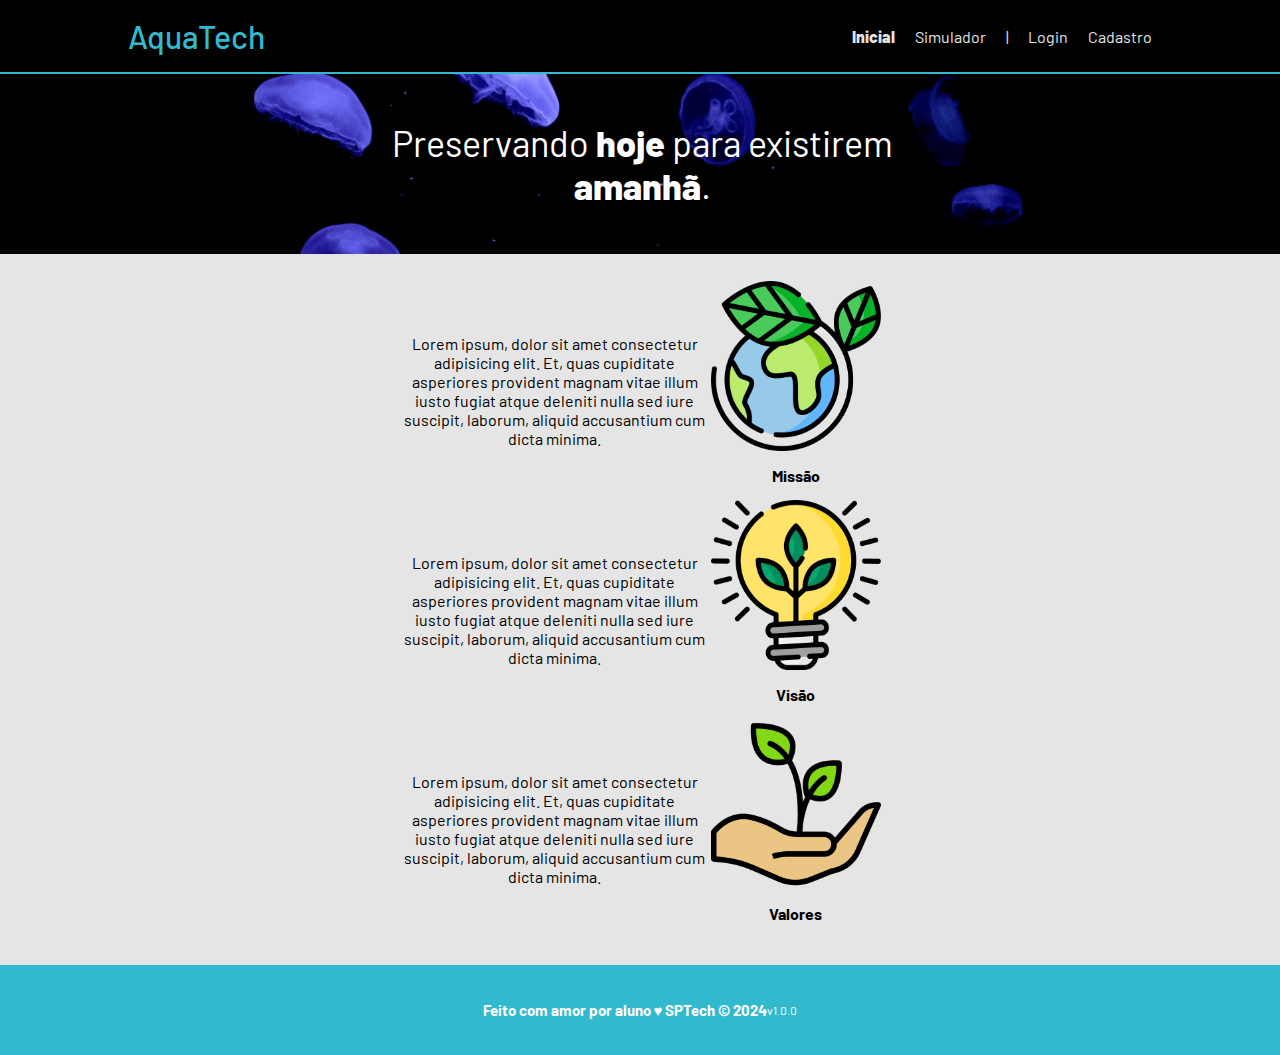
<file: public/index.html>
<!DOCTYPE html>
<html lang="en">

<head>
    <meta charset="UTF-8">
    <meta http-equiv="X-UA-Compatible" content="IE=edge">
    <meta name="viewport" content="width=device-width, initial-scale=1.0">

    <title>AquaTech | Página Inicial</title>

    <link rel="stylesheet" href="styles/style.css">
    <link rel="icon" href="assets/icon/favicon2.ico">
    <link rel="preconnect" href="https://fonts.gstatic.com">
</head>

<body>
  <div class="header">
    <div class="container">
      <h1 class="titulo">AquaTech</h1>
      <ul class="navbar">
        <li class="agora">
          <a href="#">Inicial</a>
        </li>
        <li>
          <a href="simulador.html">Simulador</a>
        </li>
        <li>|</li>
        <li>
          <a href="login.html">Login</a>
        </li>
        <li>
          <a href="cadastro.html">Cadastro</a>
        </li>
      </ul>
    </div>
  </div>

  <div class="banner">
    <div class="container">
      <p>Preservando <span>hoje</span> para existirem <span>amanhã</span>.</p>
    </div>
  </div>

  <div class="social">
    <div class="container">
      <div class="boxes">
        <div class="box">
          <p>Lorem ipsum, dolor sit amet consectetur adipisicing elit. Et, quas cupiditate asperiores provident magnam
            vitae illum iusto fugiat atque deleniti nulla sed iure suscipit, laborum, aliquid accusantium cum dicta
            minima.
          </p>

          <div class="icones">
            <img src="assets/imgs/planet-earth_color.png">
            <h4>Missão</h4>
          </div>
        </div>
        <div class="box">
          
          <p>Lorem ipsum, dolor sit amet consectetur adipisicing elit. Et, quas cupiditate asperiores provident magnam
            vitae illum iusto fugiat atque deleniti nulla sed iure suscipit, laborum, aliquid accusantium cum dicta
            minima.</p>
          
            <div class="icones">
              <img src="assets/imgs/lightbulb_color.png">
              <h4>Visão</h4>
            </div>
        </div>
        <div class="box">
          
          <p>Lorem ipsum, dolor sit amet consectetur adipisicing elit. Et, quas cupiditate asperiores provident magnam
            vitae illum iusto fugiat atque deleniti nulla sed iure suscipit, laborum, aliquid accusantium cum dicta
            minima.</p>
          <div class="icones">
            <img src="assets/imgs/growth_color.png">
            <h4>Valores</h4>
          </div>
        </div>
      </div>
    </div>
  </div>

  <div class="footer">
    <div class="container">
      <h4>Feito com amor por aluno &hearts; SPTech &copy; 2024</h4>
      <span class="version">v1.0.0</span>
    </div>
  </div>
</body>

</html>
</file>
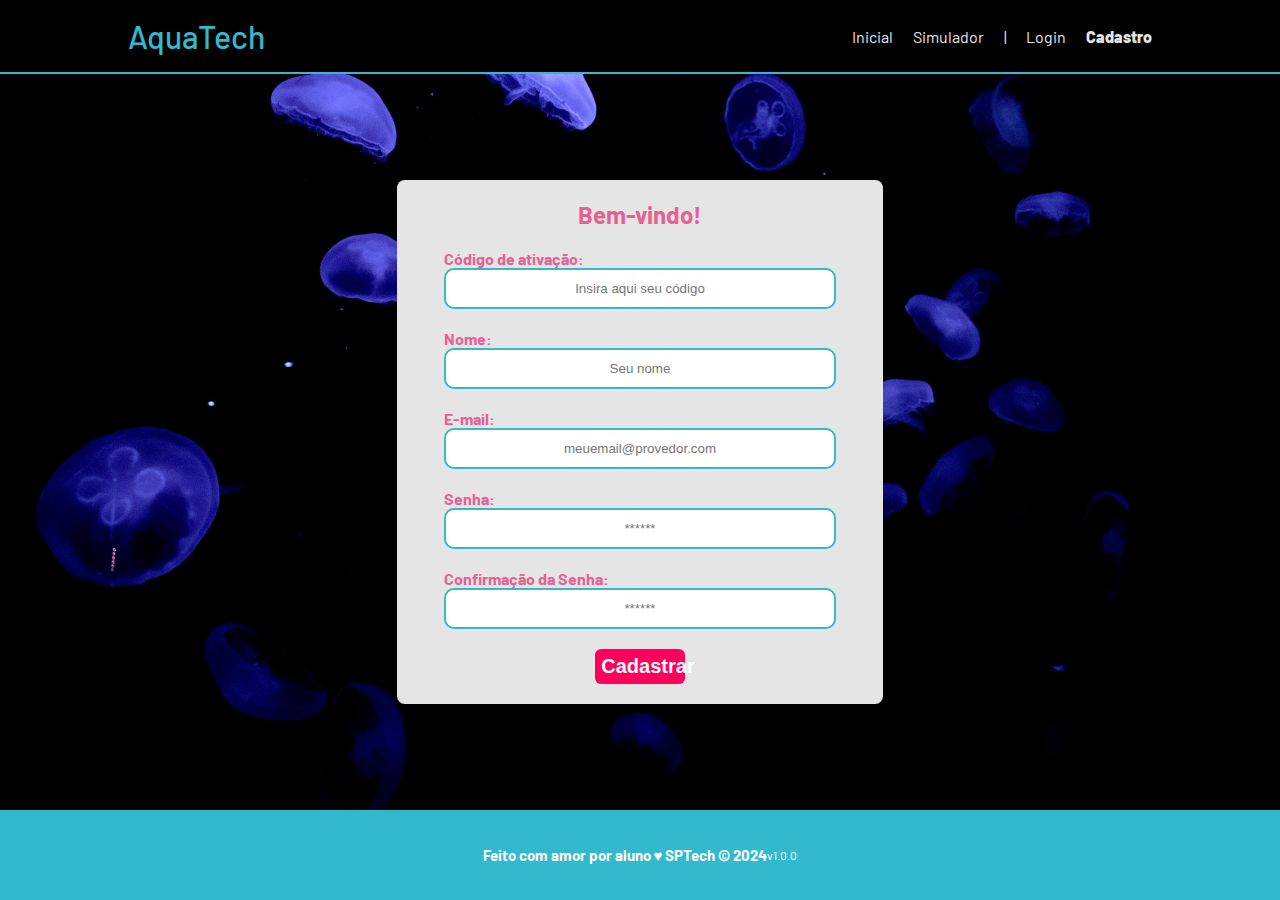
<file: public/cadastro.html>
<!DOCTYPE html>
<html lang="pt-br">

<head>
  <meta charset="UTF-8" />
  <meta http-equiv="X-UA-Compatible" content="IE=edge" />
  <meta name="viewport" content="width=device-width, initial-scale=1.0" />

  <title>AquaTech | Cadastro</title>

  <link rel="stylesheet" href="styles/style.css" />
  <link rel="icon" href="assets/icon/favicon2.ico" />
  <link rel="preconnect" href="https://fonts.gstatic.com" />
</head>

<body>
  <!--header inicio-->
  <div class="header">
    <div class="container">
      <h1 class="titulo">AquaTech</h1>
      <ul class="navbar">
        <li>
          <a href="index.html">Inicial</a>
        </li>
        <li>
          <a href="simulador.html">Simulador</a>
        </li>
        <li>|</li>
        <li>
          <a href="login.html">Login</a>
        </li>
        <li class="agora">
          <a href="#">Cadastro</a>
        </li>
      </ul>
    </div>
  </div>
  <!--header fim-->

  <div class="login">

    <div class="container">
      <div class="card card-cadastro">
        <h2>Bem-vindo!</h2>
        <div class="formulario">
          <div class="campo">
            <span>Código de ativação:</span>
            <input id="codigo_input" type="text" placeholder="Insira aqui seu código" />
          </div>
          <div class="campo">
            <span>Nome:</span>
            <input id="nome_input" type="text" placeholder="Seu nome" />
          </div>
          <div class="campo">
            <span>E-mail:</span>
            <input id="email_input" type="text" placeholder="meuemail@provedor.com" />
          </div>
          <div class="campo">
            <span>Senha:</span>
            <input id="senha_input" type="password" placeholder="******" />
          </div>
          <div class="campo">
            <span>Confirmação da Senha:</span>
            <input id="confirmacao_senha_input" type="password" placeholder="******" />
          </div>
          <div class="container">
            <button class="botao">Cadastrar</button>
          </div>
          
        </div>
      </div>
    </div>
  </div>

  <!--footer inicio-->
  <div class="footer">
    <div class="container">
      <h4>Feito com amor por aluno &hearts; SPTech &copy; 2024</h4>
      <span class="version">v1.0.0</span>
    </div>
  </div>
  <!--footer fim-->
</body>

</html>
</file>
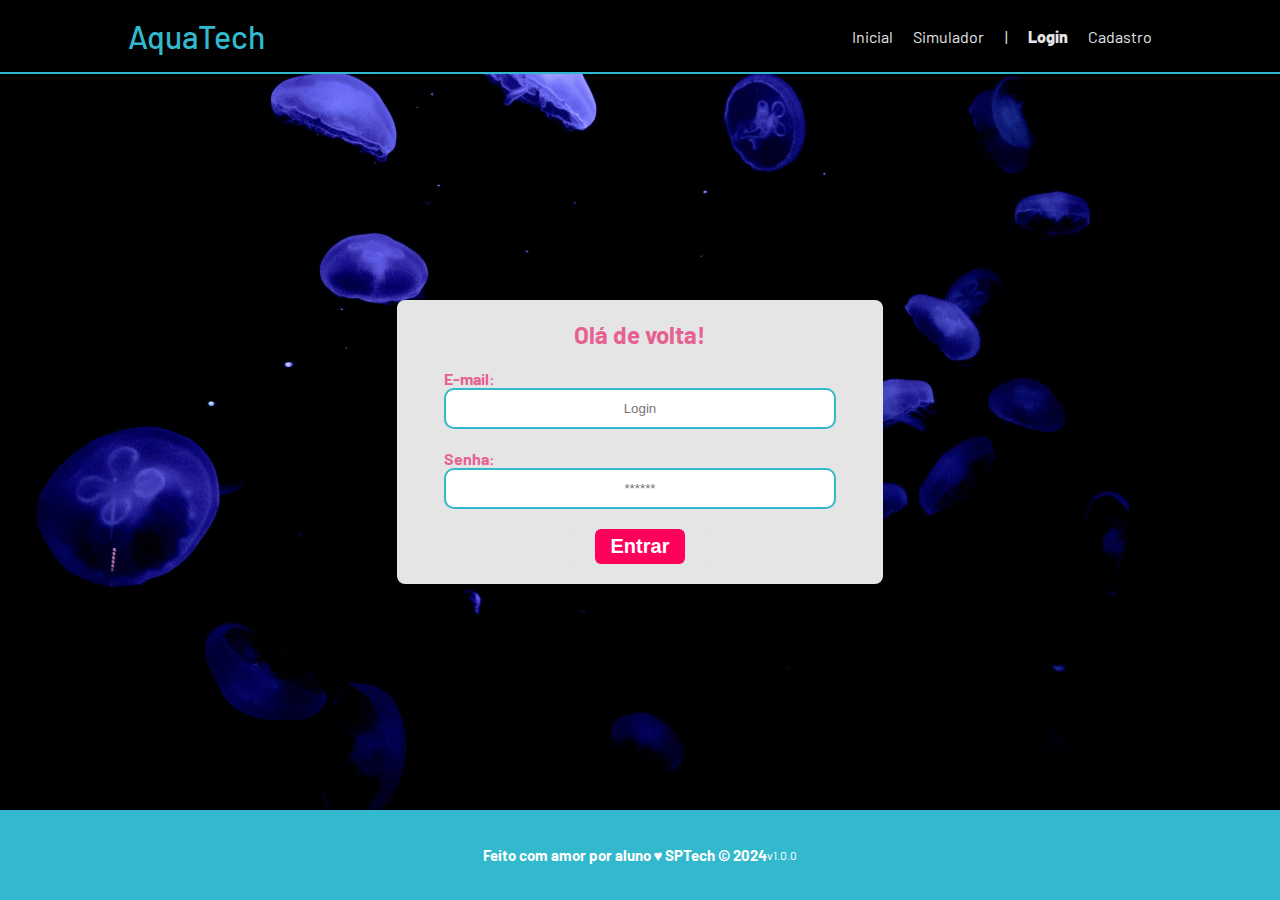
<file: public/login.html>
<!DOCTYPE html>
<html lang="pt-br">

<head>
    <meta charset="UTF-8">
    <meta http-equiv="X-UA-Compatible" content="IE=edge">
    <meta name="viewport" content="width=device-width, initial-scale=1.0">

    <title>AquaTech | Login</title>

    <link rel="stylesheet" href="styles/style.css">
    <link rel="icon" href="assets/icon/favicon2.ico">
    <link rel="preconnect" href="https://fonts.gstatic.com">
</head>

<body>

    <!--Header-->

    <div class="header">
        <div class="container">
            <h1 class="titulo">AquaTech</h1>
            <ul class="navbar">
                <li>
                    <a href="index.html">Inicial</a>
                </li>
                <li>
                    <a href="simulador.html">Simulador</a>
                </li>
                <li>|</li>
                <li class="agora">
                    <a href="#">Login</a>
                </li>
                <li>
                    <a href="cadastro.html">Cadastro</a>
                </li>
            </ul>
        </div>
    </div>


    <div class="login">
        <div class="container">
            <div class="card card-login">
                <h2>Olá de volta!</h2>
                <div class="formulario">
                    <div class="campo">
                        <span>E-mail:</span>
                        <input id="email_input" type="text" placeholder="Login">
                    </div>
                    <div class="campo">
                        <span>Senha:</span>
                        <input id="senha_input" type="password" placeholder="******">
                    </div>
                    <div class="container">
                        <button class="botao">Entrar</button>
                    </div>
                    
                </div>
            </div>
        </div>
    </div>

    <!--footer inicio-->
    <div class="footer">
        <div class="container">
            <h4>Feito com amor por aluno &hearts; SPTech &copy; 2024</h4>
            <span class="version">v1.0.0</span>
        </div>
    </div>
    <!--footer fim-->

</body>

</html>
</file>
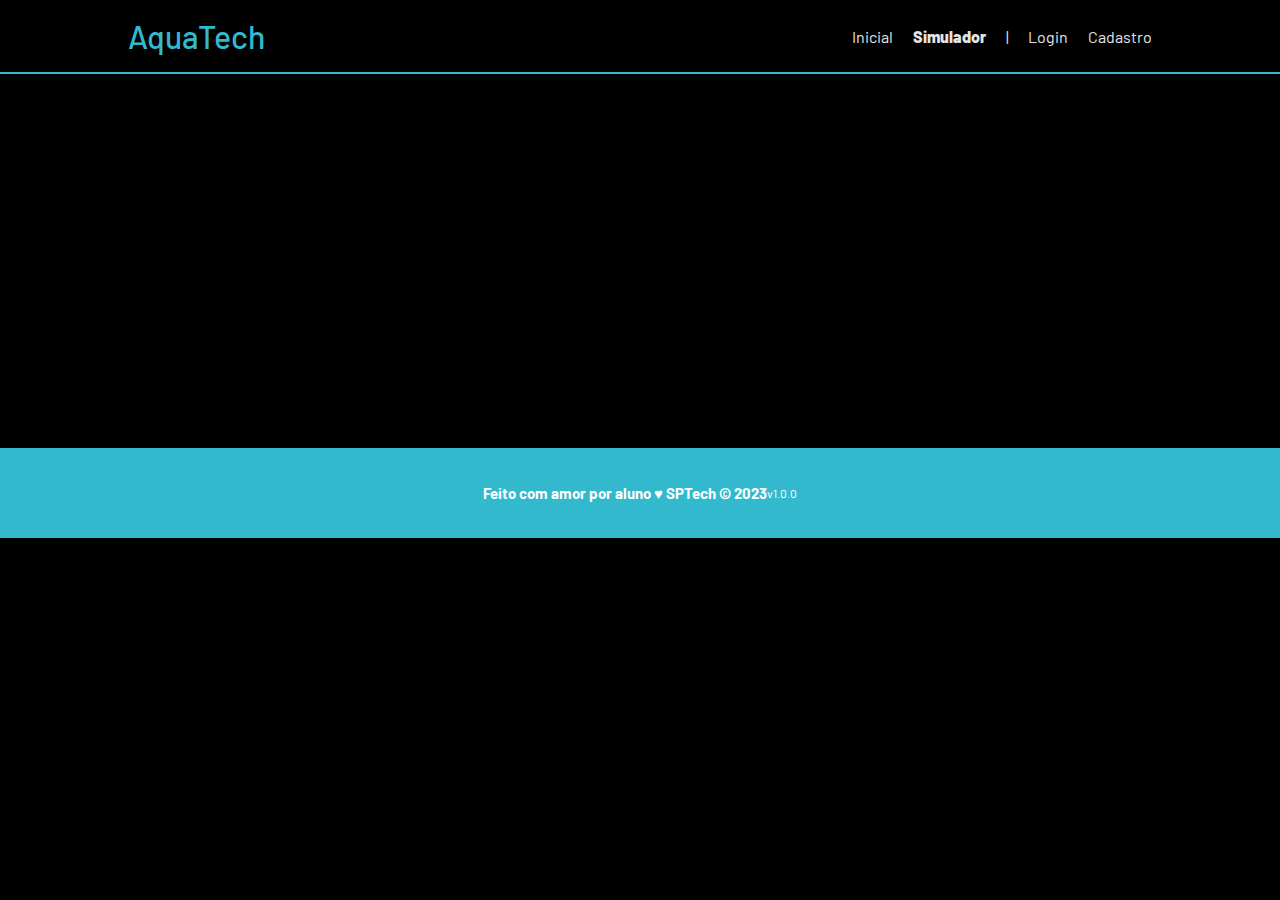
<file: public/simulador.html>
<!DOCTYPE html>
<html lang="pt-br">

<head>
    <meta charset="UTF-8">
    <meta http-equiv="X-UA-Compatible" content="IE=edge">
    <meta name="viewport" content="width=device-width, initial-scale=1.0">

    <title>AquaTech | Simulador</title>

    <link rel="stylesheet" href="styles/style.css">
    <link rel="icon" href="assets/icon/favicon2.ico">
    <link rel="preconnect" href="https://fonts.gstatic.com">
</head>

<body>

    <!--header inicio-->
    <div class="header">
        <div class="container">
            <h1 class="titulo">AquaTech</h1>
            <ul class="navbar">
                <li>
                    <a href="./index.html">Inicial</a>
                </li>
                <li class="agora">
                    <a href="#">Simulador</a>
                </li>
                <li>|</li>
                <li>
                    <a href="./login.html">Login</a>
                </li>
                <li>
                    <a href="./cadastro.html">Cadastro</a>
                </li>
            </ul>
        </div>
    </div>


    <!-- simulador inicio -->
    <div class="simulador">
        <div class="container">
            <h2>Simulador</h2>
            <p>Lorem ipsum, dolor sit amet consectetur adipisicing elit. Accusantium tempora architecto sint fugit
                dolorum? Ipsum laborum magnam similique labore, voluptate amet reprehenderit rem ab blanditiis quisquam
                laboriosam eaque alias. Reiciendis. Lorem ipsum, dolor sit amet consectetur adipisicing elit.
                Accusantium tempora architecto sint fugit dolorum? Ipsum laborum magnam similique labore, voluptate amet
                reprehenderit rem ab blanditiis quisquam laboriosam eaque alias. Reiciendis.</p>
            <p>Lorem ipsum, dolor sit amet consectetur adipisicing elit. Accusantium tempora architecto sint fugit
                dolorum? Ipsum laborum magnam similique labore, voluptate amet reprehenderit rem ab blanditiis quisquam
                laboriosam eaque alias. Reiciendis. Lorem ipsum, dolor sit amet consectetur adipisicing elit.
                Accusantium tempora architecto sint fugit dolorum? Ipsum laborum magnam similique labore, voluptate amet
                reprehenderit rem ab blanditiis quisquam laboriosam eaque alias. Reiciendis.</p>
            <p>Lorem ipsum, dolor sit amet consectetur adipisicing elit. Accusantium tempora architecto sint fugit
                dolorum? Ipsum laborum magnam similique labore, voluptate amet reprehenderit rem ab blanditiis quisquam
                laboriosam eaque alias. Reiciendis. Lorem ipsum, dolor sit amet consectetur adipisicing elit.
                Accusantium tempora architecto sint fugit dolorum? Ipsum laborum magnam similique labore, voluptate amet
                reprehenderit rem ab blanditiis quisquam laboriosam eaque alias. Reiciendis.</p>
            <p>Lorem ipsum, dolor sit amet consectetur adipisicing elit. Accusantium tempora architecto sint fugit
                dolorum? Ipsum laborum magnam similique labore, voluptate amet reprehenderit rem ab blanditiis quisquam
                laboriosam eaque alias. Reiciendis. Lorem ipsum, dolor sit amet consectetur adipisicing elit.
                Accusantium tempora architecto sint fugit dolorum? Ipsum laborum magnam similique labore, voluptate amet
                reprehenderit rem ab blanditiis quisquam laboriosam eaque alias. Reiciendis.</p>

        </div>
    </div>
    <!-- simulador fim -->

    <!--footer inicio-->
    <div class="footer">
        <div class="container">
            <h4>Feito com amor por aluno &hearts; SPTech &copy; 2023</h4>
            <span class="version">v1.0.0</span>
        </div>
    </div>
    <!--footer fim-->


</body>

</html>
</file>
<file: public/styles/style.css>
/* Adicionar aqui toda a estilização criada para sua aplicação. */
@import url('https://fonts.googleapis.com/css2?family=Barlow:ital,wght@0,100;0,200;0,300;0,400;0,500;0,600;0,700;0,800;0,900;1,100;1,200;1,300;1,400;1,500;1,600;1,700;1,800;1,900&display=swap');
body{
    margin: 0;
    padding: 0;
    font-family: "Barlow", sans-serif;
    background-color: black;
}

:root{
    --tamanho-header:8vh;
    --tamanho-footer:10vh;
    --tamanho-banner: 20vh;
    --tamanho-login: calc(100vh - var(--tamanho-header) - var(--tamanho-footer) - 2px);
}

.header{
    height: var(--tamanho-header);
    border-bottom: 2px solid #32B9CD;
}

.container{
    display: flex;
    width: 80%;
    margin: auto;
}

.header .container{
    justify-content: space-between;
    align-items: center;
    height: 100%;
}

.header a{
    text-decoration: none;
    color:#e5e5e5;
}

.agora{
    font-weight: 800;
}
 
.navbar{
    width: 300px;
    display: flex;
    justify-content: space-between;
    align-items: center;
    list-style: none;
    color:#e5e5e5;
}

.titulo{
    color: #32B9CD;
    width: fit-content;
    font-weight: 500;
}

.banner{
    height: var(--tamanho-banner);
    color: white;
    background-image: url('../assets/imgs/bg-jelly-fish-para-home.png');
    background-size: cover;
}

.banner .container{
    justify-content: center;
    align-items: center;
    height: 100%;
}

.banner .container p{
    width: 50%;
    margin: 0;
    padding: 0;
    padding-left: 4px;
    font-size: 36px;
    text-align: center;
}

.banner .container span{
    font-weight: 800;
}

.social{
    background-color: #e5e5e5;
    display: flex;
    flex-direction: column;
    justify-content: center;
    align-items: center;
    height: var(--tamanho-corpo);
    padding: 3vh 0px;
}

.container{
    display: flex;
    justify-content: center;
    align-items: center;
}

.social .container .boxes{
    display: flex;
    justify-content: space-between;
    flex-direction: column;
    width: 47%;
    height: 80%;
    padding: 0px 0px;
}

.box{
    display: flex;
    align-items: center;
}

.box p{
    text-align: center;
    margin: 0;
    width: 80%;
}

.box img{
    width: 170px;
}

.icones{
    display: flex;
    flex-direction: column;
    justify-content: center;
    align-items: center;
}

.icones h4{
    margin: 15px 0px;
}

.footer{
    height: var(--tamanho-footer);
    background-color: #32B9CD;
    color: white;
    display: flex;
    font-size: 15px;
    
}

.footer .container{
    align-items: center;
    justify-content: center;
}

.version{
    font-size: 12px;
}

/* Pagina de Login */

.login{
    height: var(--tamanho-login);
    width: 100vw;
    background-image: url('../assets/imgs/bg-jelly-fish-para_outras_pags.png');
    display: flex;
}

.login .container{
    background-color: #e5e5e5;
    border-radius: 8px;
    display: flex;
    justify-content: center;
    width: 38%;
}

.card, .campo{
    display: flex;
    flex-direction: column;
    justify-content: space-between;
}

.card h2{
    display: flex;
    justify-content: center;
    color: #e76092;
}

.formulario{
    margin-bottom: 20px;
}

.formulario .campo{
    margin-bottom: 20px;
}

.campo span{
    color: #e76092;
    font-weight: 700;
}

.campo input{
    text-align: center;
    border-radius: 10px;
    height: 35px;
    width: 30vw;
    border:2px solid #32B9CD;
}

.botao{
    text-align: center;
    font-weight: 800;
    color:white;
    background-color: #ff005b;
    width:60%;
    height: 35px;
    border-radius: 6px;
    border: none;
    font-size: 20px;
}
</file>
